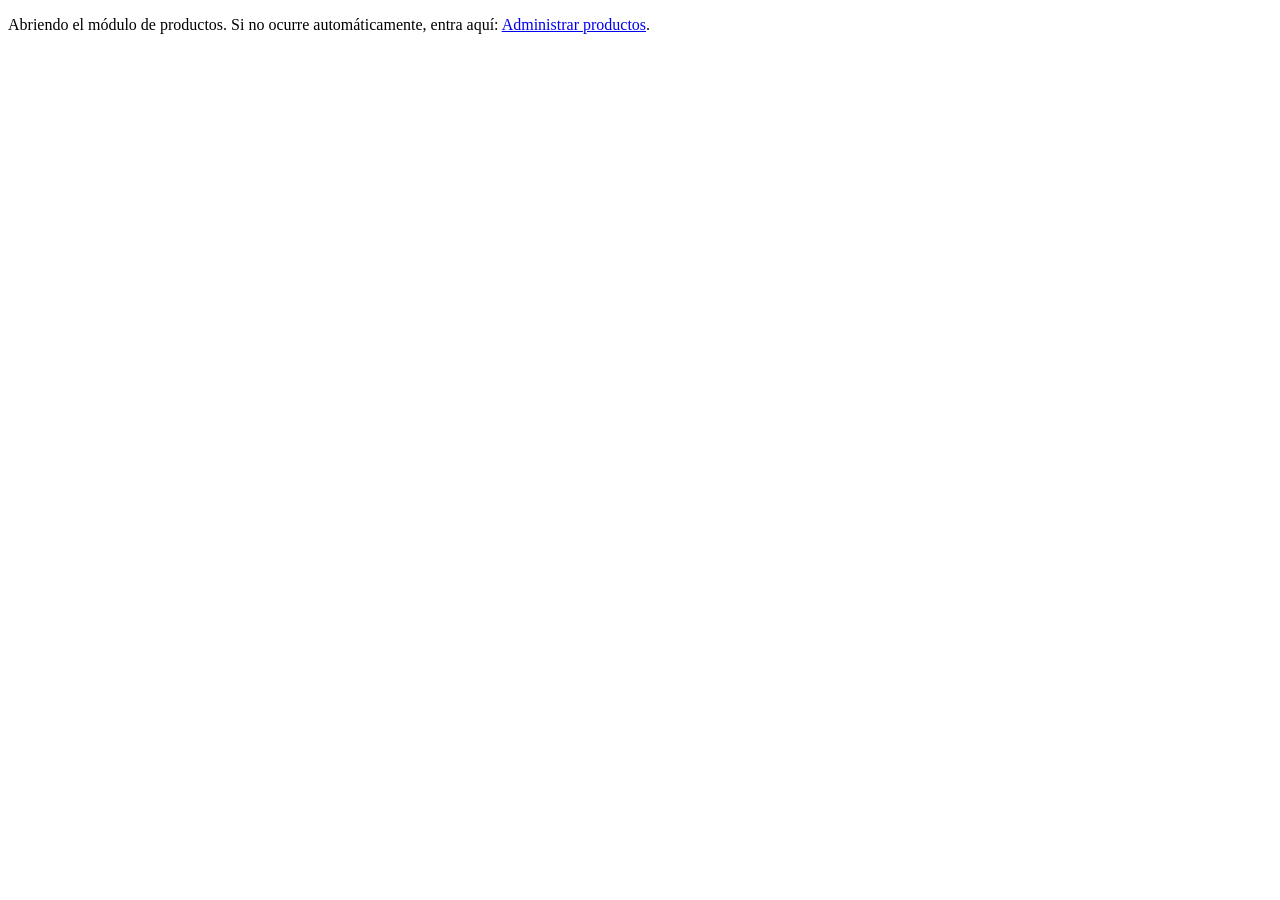
<file: productos.html>
<!DOCTYPE html>
<html lang="es">
<head>
    <meta charset="UTF-8">
    <meta name="viewport" content="width=device-width, initial-scale=1.0">
    <meta http-equiv="refresh" content="0; url=index.php?action=productos">
    <title>Moonshine | Productos</title>
</head>
<body>
    <p>Abriendo el módulo de productos. Si no ocurre automáticamente, entra aquí:
        <a href="index.php?action=productos">Administrar productos</a>.
    </p>
</body>
</html>
</file>
